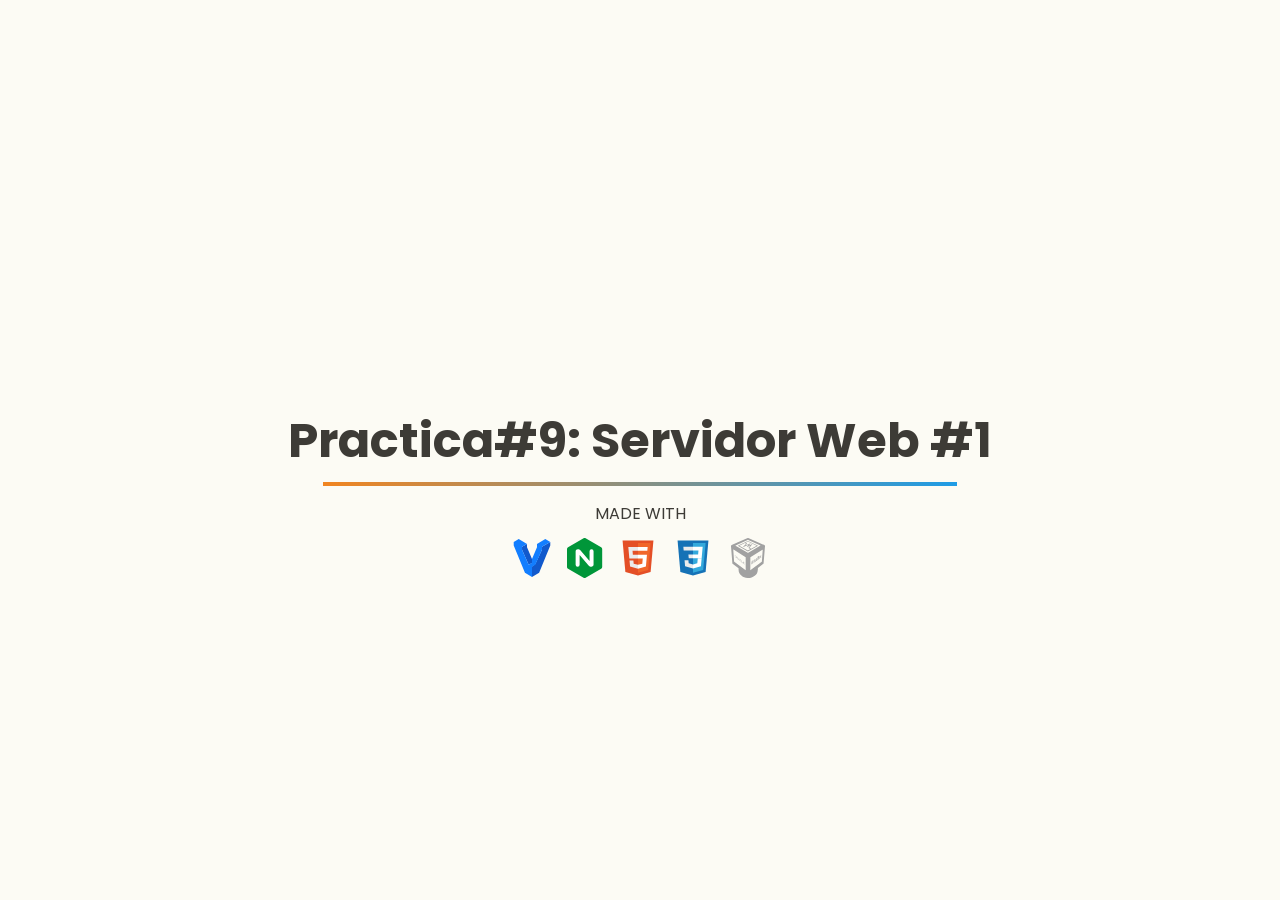
<file: Web1/src/index.html>
<!DOCTYPE html>
<html lang="es">
<head>
    <meta charset="UTF-8">
    <meta name="viewport" content="width=device-width, initial-scale=1.0">
    <title>WebServer</title>
    <link rel="stylesheet" href="https://cdnjs.cloudflare.com/ajax/libs/font-awesome/6.5.1/css/all.min.css">
    <link rel="stylesheet" href="https://fonts.googleapis.com/css2?family=Poppins:wght@100;200;300;400;500;600;700;800;900&display=swap">
    <link rel="stylesheet" href="./css/style.css">
</head>
<body>
    <div class="container">
        <div class="content">
            <h1 class="main-title">
                Practica#9: Servidor Web #1
            </h1>
            <hr class="gradient-hr">
            <div class="icons-container">
                <p class="icons-title">
                    MADE WITH
                </p>
                <div class="icons">
                    <a href="https://www.vagrantup.com/">
                        <span class="devicon--vagrant icon"></span>
                    </a>
                    <a href="https://nginx.org/en/">
                        <svg class="icon nginx-icon" xmlns="http://www.w3.org/2000/svg" width="0.88em" height="1em" viewBox="0 0 256 291"><path fill="#009639" d="M2.054 218.187c1.32 2.347 3.227 4.108 5.575 5.428l112.962 65.137c4.695 2.787 10.416 2.787 14.964 0l112.963-65.137c4.695-2.64 7.482-7.629 7.482-13.057V80.284c0-5.428-2.787-10.416-7.482-13.056L135.555 2.09c-4.694-2.788-10.416-2.788-14.964 0L7.63 67.228C2.787 69.868 0 74.856 0 80.284v130.42c0 2.642.587 5.136 2.054 7.483"/><path fill="#fff" d="M91.837 195.154a14.463 14.463 0 0 1-14.524 14.524a14.463 14.463 0 0 1-14.523-14.524V95.542c0-7.776 6.895-14.084 16.43-14.084c6.896 0 14.965 2.787 19.806 8.802l4.4 5.282l60.737 72.618V95.835a14.463 14.463 0 0 1 14.524-14.524a14.463 14.463 0 0 1 14.523 14.524v99.613c0 7.775-6.895 14.083-16.43 14.083c-6.896 0-14.965-2.787-19.806-8.802l-65.137-77.754z"/></svg>
                    </a>
                    <a href="https://developer.mozilla.org/en-US/docs/Web/HTML">
                        <span class="vscode-icons--file-type-html icon"></span>
                    </a>
                    <a href="https://developer.mozilla.org/en-US/docs/Web/CSS">
                        <span class="vscode-icons--file-type-css icon"></span>
                    </a>
                    <a href="https://www.virtualbox.org/">
                        <span class="simple-icons--virtualbox icon"></span>
                    </a>
                </div>
            </div>
        </div>
    </div>
</body>
</html>
</file>
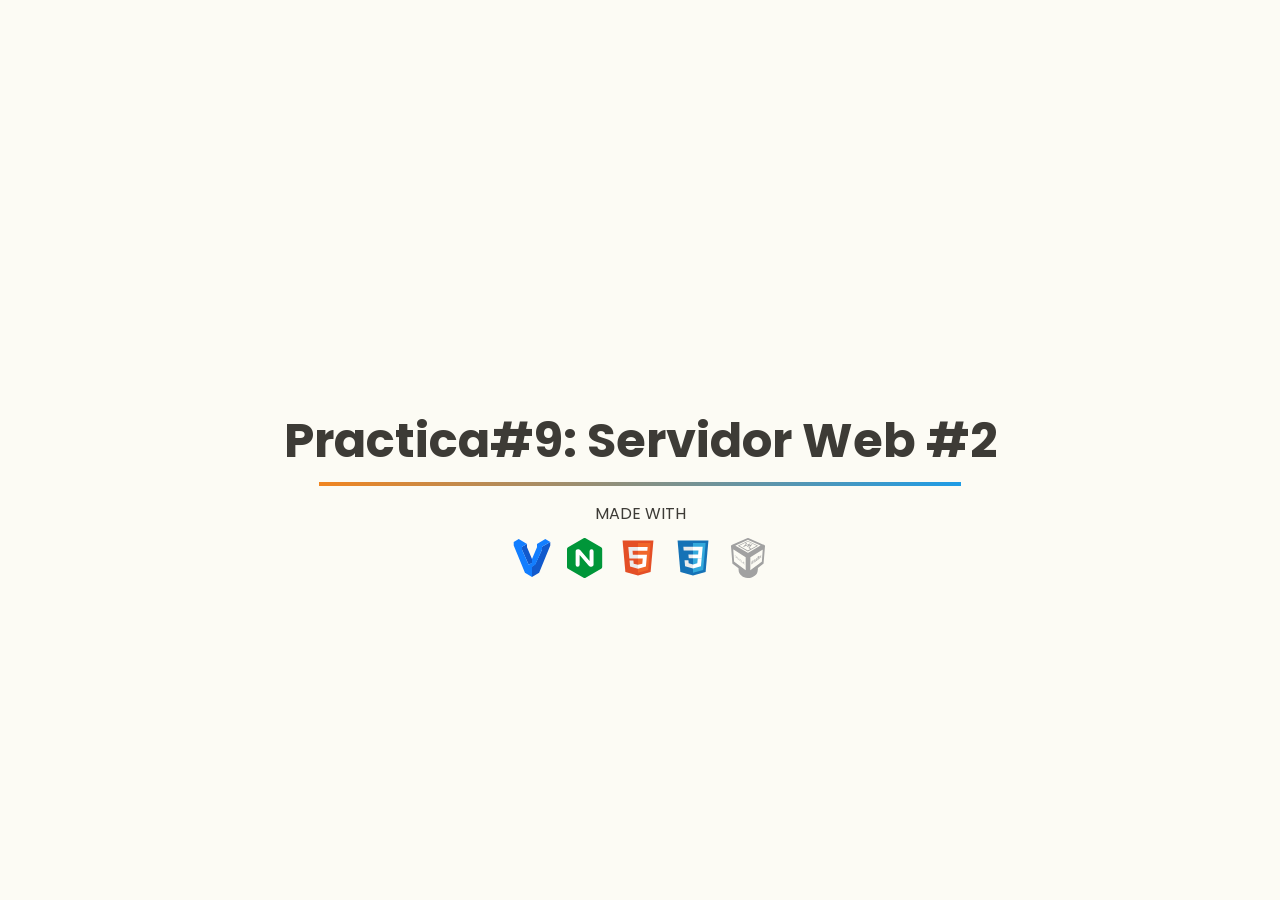
<file: Web2/src/index.html>
<!DOCTYPE html>
<html lang="es">
<head>
    <meta charset="UTF-8">
    <meta name="viewport" content="width=device-width, initial-scale=1.0">
    <title>WebServer</title>
    <link rel="stylesheet" href="https://cdnjs.cloudflare.com/ajax/libs/font-awesome/6.5.1/css/all.min.css">
    <link rel="stylesheet" href="https://fonts.googleapis.com/css2?family=Poppins:wght@100;200;300;400;500;600;700;800;900&display=swap">
    <link rel="stylesheet" href="./css/style.css">
</head>
<body>
    <div class="container">
        <div class="content">
            <h1 class="main-title">
                Practica#9: Servidor Web #2
            </h1>
            <hr class="gradient-hr">
            <div class="icons-container">
                <p class="icons-title">
                    MADE WITH
                </p>
                <div class="icons">
                    <a href="https://www.vagrantup.com/">
                        <span class="devicon--vagrant icon"></span>
                    </a>
                    <a href="https://nginx.org/en/">
                        <svg class="icon nginx-icon" xmlns="http://www.w3.org/2000/svg" width="0.88em" height="1em" viewBox="0 0 256 291"><path fill="#009639" d="M2.054 218.187c1.32 2.347 3.227 4.108 5.575 5.428l112.962 65.137c4.695 2.787 10.416 2.787 14.964 0l112.963-65.137c4.695-2.64 7.482-7.629 7.482-13.057V80.284c0-5.428-2.787-10.416-7.482-13.056L135.555 2.09c-4.694-2.788-10.416-2.788-14.964 0L7.63 67.228C2.787 69.868 0 74.856 0 80.284v130.42c0 2.642.587 5.136 2.054 7.483"/><path fill="#fff" d="M91.837 195.154a14.463 14.463 0 0 1-14.524 14.524a14.463 14.463 0 0 1-14.523-14.524V95.542c0-7.776 6.895-14.084 16.43-14.084c6.896 0 14.965 2.787 19.806 8.802l4.4 5.282l60.737 72.618V95.835a14.463 14.463 0 0 1 14.524-14.524a14.463 14.463 0 0 1 14.523 14.524v99.613c0 7.775-6.895 14.083-16.43 14.083c-6.896 0-14.965-2.787-19.806-8.802l-65.137-77.754z"/></svg>
                    </a>
                    <a href="https://developer.mozilla.org/en-US/docs/Web/HTML">
                        <span class="vscode-icons--file-type-html icon"></span>
                    </a>
                    <a href="https://developer.mozilla.org/en-US/docs/Web/CSS">
                        <span class="vscode-icons--file-type-css icon"></span>
                    </a>
                    <a href="https://www.virtualbox.org/">
                        <span class="simple-icons--virtualbox icon"></span>
                    </a>
                </div>
            </div>
        </div>
    </div>
</body>
</html>
</file>
<file: Web1/src/css/style.css>
/* global configs */

* {
    margin: 0;
    padding: 0;
}

html {
    font-family: "Poppins", sans-serif;
    color: #3d3b36;
}

body {
    background-color: #fcfbf4;
}


/* Main Title Styles */

.container {
    padding-bottom: 150px;
    width: 100vw;
    display: flex;
    flex-direction: column;
    align-items: center;
}

.content {
    display: flex;
    flex-direction: column;
    gap: 5px;
    margin-top: 45vh;
}

.main-title {
    font-size: 3rem;
}

.icons-container {
    margin-top: 10px;
    text-align: center;
}

.icons-title {
    font-size: medium;
}

.icons {
    display: flex;
    gap: 15px;
    justify-content: center;
    font-size: 2.5rem;
    margin-top: 0.5rem;
}

.icon {
    cursor: pointer;
    transition: transform 0.1s ease;
}

.icon:hover {
    transform: scale(1.4);
}

.html-icon { color: #E34F26; }

.css-icon { color: #1572B6; }

hr {
    border: none; 
    height: 4px;
    background: linear-gradient(90deg, #f18520 ,#1e9ce6, #a1a1a1, #0163f7);
    background-size: 300%;
    width: 90%;
    margin: 0 auto;
    animation: gradient-animation 5s ease infinite;
}


@keyframes gradient-animation {
    0% {
        background-position: 0% 50%; 
    }
    50% {
        background-position: 100% 50%; 
    }
    100% {
        background-position: 0% 50%; 
    }
}


/* ICONS */

.vscode-icons--file-type-html {
    display: inline-block;
    width: 1em;
    height: 1em;
    background-repeat: no-repeat;
    background-size: 100% 100%;
    background-image: url("data:image/svg+xml,%3Csvg xmlns='http://www.w3.org/2000/svg' viewBox='0 0 32 32'%3E%3Cpath fill='%23e44f26' d='M5.902 27.201L3.655 2h24.69l-2.25 25.197L15.985 30z'/%3E%3Cpath fill='%23f1662a' d='m16 27.858l8.17-2.265l1.922-21.532H16z'/%3E%3Cpath fill='%23ebebeb' d='M16 13.407h-4.09l-.282-3.165H16V7.151H8.25l.074.83l.759 8.517H16zm0 8.027l-.014.004l-3.442-.929l-.22-2.465H9.221l.433 4.852l6.332 1.758l.014-.004z'/%3E%3Cpath fill='%23fff' d='M15.989 13.407v3.091h3.806l-.358 4.009l-3.448.93v3.216l6.337-1.757l.046-.522l.726-8.137l.076-.83zm0-6.256v3.091h7.466l.062-.694l.141-1.567l.074-.83z'/%3E%3C/svg%3E");
}

.vscode-icons--file-type-css {
    display: inline-block;
    width: 1em;
    height: 1em;
    background-repeat: no-repeat;
    background-size: 100% 100%;
    background-image: url("data:image/svg+xml,%3Csvg xmlns='http://www.w3.org/2000/svg' viewBox='0 0 32 32'%3E%3Cpath fill='%231572b6' d='M5.902 27.201L3.656 2h24.688l-2.249 25.197L15.985 30z'/%3E%3Cpath fill='%2333a9dc' d='m16 27.858l8.17-2.265l1.922-21.532H16z'/%3E%3Cpath fill='%23fff' d='M16 13.191h4.09l.282-3.165H16V6.935h7.75l-.074.829l-.759 8.518H16z'/%3E%3Cpath fill='%23ebebeb' d='m16.019 21.218l-.014.004l-3.442-.93l-.22-2.465H9.24l.433 4.853l6.331 1.758l.015-.004z'/%3E%3Cpath fill='%23fff' d='m19.827 16.151l-.372 4.139l-3.447.93v3.216l6.336-1.756l.047-.522l.537-6.007z'/%3E%3Cpath fill='%23ebebeb' d='M16.011 6.935v3.091H8.545l-.062-.695l-.141-1.567l-.074-.829zM16 13.191v3.091h-3.399l-.062-.695l-.14-1.567l-.074-.829z'/%3E%3C/svg%3E");
}

.simple-icons--virtualbox {
    display: inline-block;
    width: 1em;
    height: 1em;
    background-repeat: no-repeat;
    background-size: 100% 100%;
    background-image: url("data:image/svg+xml,%3Csvg xmlns='http://www.w3.org/2000/svg' viewBox='0 0 24 24'%3E%3Cpath fill='%23a1a1a1' d='M12 0a.5.5 0 0 0-.188.047L2.17 4.274c-.265.169-.378.363-.372.692l.832 10.278c.009.107.047.165.128.25l3.564 2.713s.015 2.015.455 2.806C7.109 21.61 8.652 24.033 12 24s4.988-2.03 5.484-3.028c.47-.946.46-2.912.46-2.912l3.255-2.548a.31.31 0 0 0 .14-.258l.86-10.31c.026-.312-.103-.57-.368-.685L12.181.047A.4.4 0 0 0 12 0m-.051 1.078c.054.002.108.02.188.056l7.417 3.429L12.132 8.9c-.115.058-.166.049-.264 0l-7.35-4.264c-.113-.074-.12-.125 0-.197l7.234-3.314a.5.5 0 0 1 .197-.047m.01.688L5.905 4.591l6.042 3.49l6.067-3.48zm0 .375l5.232 2.46l-3.262 1.82l-1.04-.557l1.764-2.208l-2.138.838L13.639 3.1l-3.252 1.346l1.1-1.15l-.978-.45zm-1.837.849l.784.388l-2.115 2.098l3.615-1.492l-1.246 1.502l2.237-.932l-1.136 1.419l1.232.666l-1.56.885l-5.148-2.946zm-6.93 3.902q.042.002.135.054l7.28 4.577l.017 7.818l-6.853-5.057c-.077-.073-.104-.098-.103-.193l-.52-7.137q0-.063.044-.062m17.592.086q.043 0 .043.062l-.495 7.027c0 .096-.026.12-.103.193l-6.843 5.081l.043-7.805l7.219-4.504a.4.4 0 0 1 .136-.054m-.805 3.206l-.177.126l-.133.442l-.049-.315l-.226.15l.145.598l-.224.915l.233-.195l.085-.527l.064.413l.278-.184l-.195-.682zm-15.71.249c-.12-.011-.19.127-.169.37c.028.327.21.72.408.877l.419.33c.2.158.338.018.307-.313c-.03-.33-.216-.724-.414-.879l-.417-.323a.27.27 0 0 0-.134-.062m.075.235a.2.2 0 0 1 .087.041l.397.31c.129.101.25.358.27.57c.02.215-.07.304-.199.202l-.4-.315c-.128-.101-.246-.354-.264-.566c-.014-.158.03-.249.109-.242m14.823.103c0-.035-.074.01-.115.04c-.16.123-.358.559-.372 1.068c-.015.556.11.619.263.514c.162-.11.382-.492.39-1.026c.007-.409-.166-.491-.166-.596m-.713.067s-.439.19-.44.295c-.01.65-.07 1.968-.07 1.968l.332-.251s.329-.218.334-.82c.003-.386-.126-.31-.126-.31s.104-.218.106-.514c.005-.445-.136-.368-.136-.368m.602.214c.115 0 .094.268.092.446c-.002.175-.088.576-.18.643c-.093.068-.1-.243-.098-.423c.003-.173.074-.666.186-.666m-.72.075s.08-.05.073.214a.8.8 0 0 1-.088.328l-.134.09l.006-.538zm-.512.021l-.229.14l-.06 1.843s-.014.184.036.222c.072.056.267-.173.267-.173l-.004-.21s-.075.018-.072-.058zM5.25 11.16l.112 1.196l.14.111l-.091-.988l.461.363a.47.47 0 0 1 .137.287c.01.108-.033.154-.098.103l-.396-.313l.477.936l.205.163l-.32-.617l.063.05c.137.107.23.013.208-.213c-.022-.225-.15-.496-.287-.602zm13.049.78s.1-.024.09.279c-.008.257-.09.338-.09.338l-.152.11l.013-.62zm-.95.174c-.042-.012-.102.006-.189.077c-.107.07-.305.38-.305.38l.008.19s.114-.141.171-.187c.221-.22.165.09.165.09l-.005.099l-.156.146s-.231.227-.243.658c-.006.206.068.35.18.265c.11-.082.247-.33.247-.33l.004.144l.19-.17l.013-1.02s.043-.307-.08-.342m-10.704.126c-.035-.028-.066-.027-.08.004l-.334.8l.167.133l.273-.671l.254.69l-.38-.3l.105.28l.386.307l.103.28l.17.134l-.572-1.518a.34.34 0 0 0-.092-.139m10.054.35l-.18.132l-.01 1.078s-.098.19-.14.217c-.072.047-.07-.107-.07-.107l.015-1.02l-.192.145l-.015 1.02s-.011.457.182.313a.8.8 0 0 0 .222-.323l.017.128l.154-.11zm-.806.11l-.164.108l-.066.489l-.077.049v.023l-.152.095c-.06.093-.098.38-.098.38l.002-.288l-.175.124l-.04 1.483l.198-.143l.043-.877s.032-.211.098-.321l.107-.086l.017-.309l.002.155l.066-.056l-.008.945s-.015.314.15.204c.057-.039.213-.23.213-.23L16 14.252s-.076.071-.1.086c-.037.023-.036-.058-.036-.058l.021-.915l.11-.077l-.003-.24l-.096.06zm-8.551.14c-.124-.012-.197.13-.171.384c.035.339.232.748.44.913l.449.353l.062-.15l-.524-.415c-.134-.107-.263-.37-.286-.59s.07-.31.203-.206l.423.333l.062-.15l-.517-.408a.3.3 0 0 0-.141-.064m9.85.172v.357s-.107.126-.156.155c-.048.029-.06-.055-.06-.129a.46.46 0 0 1 .118-.293zm-2.226.171c-.067.048-.123.188-.124.313c0 .125.053.187.12.14c.068-.048.125-.188.126-.314c0-.125-.054-.188-.122-.139m-6.887.189l.12 1.12a.3.3 0 0 0 .087.178l.673.532l.062-.152l-.686-.543l-.11-1.022zm6.684.109l-.213.156s-.022.371-.182 1.69c-.132-.98-.132-1.45-.132-1.45l-.246.163l.152 1.803l.365-.208zm.259.298l-.197.141l-.062 1.505l.197-.142zm-5.911.446c-.127-.013-.198.133-.169.392c.039.346.244.765.457.934l.46.364l.064-.154l-.541-.426c-.114-.09-.225-.29-.273-.485l.636.5l.062-.153l-.724-.57c.01-.146.094-.196.207-.107l.436.343l.062-.152l-.534-.418a.3.3 0 0 0-.143-.068m.769.587q-.021.021-.015.081a.35.35 0 0 0 .105.21c.048.038.08.006.07-.073a.36.36 0 0 0-.105-.212q-.036-.027-.055-.006m.015.032q.016-.016.045.004c.038.03.074.104.08.165c.008.063-.016.088-.055.058c-.012-.01-.015-.035-.025-.051l.006.004l-.006-.06l.015.01l.025.078l.022.017l-.03-.084h.004c.008-.002.009-.013.008-.019v-.013a.1.1 0 0 0-.025-.058a.1.1 0 0 0-.026-.025l-.023-.02l.015.137c-.015-.03-.037-.05-.04-.08q-.006-.048.01-.063m.036.047l.006.004c.01.008.013.011.018.017l.01.026q.002.009 0 .013c-.002.006-.009.002-.015-.002l-.013-.01z'/%3E%3C/svg%3E");
}

.devicon--vagrant {
    display: inline-block;
    width: 1em;
    height: 1em;
    background-repeat: no-repeat;
    background-size: 100% 100%;
    background-image: url("data:image/svg+xml,%3Csvg xmlns='http://www.w3.org/2000/svg' viewBox='0 0 128 128'%3E%3Cpath fill='%231159cc' d='M122.5 23.9V12.82L95.91 28.3v9.34l-21.28 45.9l-10.64 7.33v33.61l22.81-13.15zM63.99 66.94L48.04 29.71V19.19l-.11-.06l-15.84 9.17v9.34l21.27 47.91l10.63-5.25z'/%3E%3Cpath fill='%23127eff' d='M106.55 3.52L79.97 19.09l-.02-.01v10.63L63.99 66.94v12.45l-10.63 6.16l-21.27-47.91v-9.36l15.96-9.19l-26.6-15.57l-15.95 9.3v11.42l35.9 87.2l22.59 13.04V91.72l10.64-6.17l-.13-.08l21.41-47.83v-9.36l26.59-15.46z'/%3E%3C/svg%3E");
}
</file>
<file: Web2/src/css/style.css>
/* global configs */

* {
    margin: 0;
    padding: 0;
}

html {
    font-family: "Poppins", sans-serif;
    color: #3d3b36;
}

body {
    background-color: #fcfbf4;
}


/* Main Title Styles */

.container {
    padding-bottom: 150px;
    width: 100vw;
    display: flex;
    flex-direction: column;
    align-items: center;
}

.content {
    display: flex;
    flex-direction: column;
    gap: 5px;
    margin-top: 45vh;
}

.main-title {
    font-size: 3rem;
}

.icons-container {
    margin-top: 10px;
    text-align: center;
}

.icons-title {
    font-size: medium;
}

.icons {
    display: flex;
    gap: 15px;
    justify-content: center;
    font-size: 2.5rem;
    margin-top: 0.5rem;
}

.icon {
    cursor: pointer;
    transition: transform 0.1s ease;
}

.icon:hover {
    transform: scale(1.4);
}

.html-icon { color: #E34F26; }

.css-icon { color: #1572B6; }

hr {
    border: none; 
    height: 4px;
    background: linear-gradient(90deg, #f18520 ,#1e9ce6, #a1a1a1, #0163f7);
    background-size: 300%;
    width: 90%;
    margin: 0 auto;
    animation: gradient-animation 5s ease infinite;
}


@keyframes gradient-animation {
    0% {
        background-position: 0% 50%; 
    }
    50% {
        background-position: 100% 50%; 
    }
    100% {
        background-position: 0% 50%; 
    }
}


/* ICONS */

.vscode-icons--file-type-html {
    display: inline-block;
    width: 1em;
    height: 1em;
    background-repeat: no-repeat;
    background-size: 100% 100%;
    background-image: url("data:image/svg+xml,%3Csvg xmlns='http://www.w3.org/2000/svg' viewBox='0 0 32 32'%3E%3Cpath fill='%23e44f26' d='M5.902 27.201L3.655 2h24.69l-2.25 25.197L15.985 30z'/%3E%3Cpath fill='%23f1662a' d='m16 27.858l8.17-2.265l1.922-21.532H16z'/%3E%3Cpath fill='%23ebebeb' d='M16 13.407h-4.09l-.282-3.165H16V7.151H8.25l.074.83l.759 8.517H16zm0 8.027l-.014.004l-3.442-.929l-.22-2.465H9.221l.433 4.852l6.332 1.758l.014-.004z'/%3E%3Cpath fill='%23fff' d='M15.989 13.407v3.091h3.806l-.358 4.009l-3.448.93v3.216l6.337-1.757l.046-.522l.726-8.137l.076-.83zm0-6.256v3.091h7.466l.062-.694l.141-1.567l.074-.83z'/%3E%3C/svg%3E");
}

.vscode-icons--file-type-css {
    display: inline-block;
    width: 1em;
    height: 1em;
    background-repeat: no-repeat;
    background-size: 100% 100%;
    background-image: url("data:image/svg+xml,%3Csvg xmlns='http://www.w3.org/2000/svg' viewBox='0 0 32 32'%3E%3Cpath fill='%231572b6' d='M5.902 27.201L3.656 2h24.688l-2.249 25.197L15.985 30z'/%3E%3Cpath fill='%2333a9dc' d='m16 27.858l8.17-2.265l1.922-21.532H16z'/%3E%3Cpath fill='%23fff' d='M16 13.191h4.09l.282-3.165H16V6.935h7.75l-.074.829l-.759 8.518H16z'/%3E%3Cpath fill='%23ebebeb' d='m16.019 21.218l-.014.004l-3.442-.93l-.22-2.465H9.24l.433 4.853l6.331 1.758l.015-.004z'/%3E%3Cpath fill='%23fff' d='m19.827 16.151l-.372 4.139l-3.447.93v3.216l6.336-1.756l.047-.522l.537-6.007z'/%3E%3Cpath fill='%23ebebeb' d='M16.011 6.935v3.091H8.545l-.062-.695l-.141-1.567l-.074-.829zM16 13.191v3.091h-3.399l-.062-.695l-.14-1.567l-.074-.829z'/%3E%3C/svg%3E");
}

.simple-icons--virtualbox {
    display: inline-block;
    width: 1em;
    height: 1em;
    background-repeat: no-repeat;
    background-size: 100% 100%;
    background-image: url("data:image/svg+xml,%3Csvg xmlns='http://www.w3.org/2000/svg' viewBox='0 0 24 24'%3E%3Cpath fill='%23a1a1a1' d='M12 0a.5.5 0 0 0-.188.047L2.17 4.274c-.265.169-.378.363-.372.692l.832 10.278c.009.107.047.165.128.25l3.564 2.713s.015 2.015.455 2.806C7.109 21.61 8.652 24.033 12 24s4.988-2.03 5.484-3.028c.47-.946.46-2.912.46-2.912l3.255-2.548a.31.31 0 0 0 .14-.258l.86-10.31c.026-.312-.103-.57-.368-.685L12.181.047A.4.4 0 0 0 12 0m-.051 1.078c.054.002.108.02.188.056l7.417 3.429L12.132 8.9c-.115.058-.166.049-.264 0l-7.35-4.264c-.113-.074-.12-.125 0-.197l7.234-3.314a.5.5 0 0 1 .197-.047m.01.688L5.905 4.591l6.042 3.49l6.067-3.48zm0 .375l5.232 2.46l-3.262 1.82l-1.04-.557l1.764-2.208l-2.138.838L13.639 3.1l-3.252 1.346l1.1-1.15l-.978-.45zm-1.837.849l.784.388l-2.115 2.098l3.615-1.492l-1.246 1.502l2.237-.932l-1.136 1.419l1.232.666l-1.56.885l-5.148-2.946zm-6.93 3.902q.042.002.135.054l7.28 4.577l.017 7.818l-6.853-5.057c-.077-.073-.104-.098-.103-.193l-.52-7.137q0-.063.044-.062m17.592.086q.043 0 .043.062l-.495 7.027c0 .096-.026.12-.103.193l-6.843 5.081l.043-7.805l7.219-4.504a.4.4 0 0 1 .136-.054m-.805 3.206l-.177.126l-.133.442l-.049-.315l-.226.15l.145.598l-.224.915l.233-.195l.085-.527l.064.413l.278-.184l-.195-.682zm-15.71.249c-.12-.011-.19.127-.169.37c.028.327.21.72.408.877l.419.33c.2.158.338.018.307-.313c-.03-.33-.216-.724-.414-.879l-.417-.323a.27.27 0 0 0-.134-.062m.075.235a.2.2 0 0 1 .087.041l.397.31c.129.101.25.358.27.57c.02.215-.07.304-.199.202l-.4-.315c-.128-.101-.246-.354-.264-.566c-.014-.158.03-.249.109-.242m14.823.103c0-.035-.074.01-.115.04c-.16.123-.358.559-.372 1.068c-.015.556.11.619.263.514c.162-.11.382-.492.39-1.026c.007-.409-.166-.491-.166-.596m-.713.067s-.439.19-.44.295c-.01.65-.07 1.968-.07 1.968l.332-.251s.329-.218.334-.82c.003-.386-.126-.31-.126-.31s.104-.218.106-.514c.005-.445-.136-.368-.136-.368m.602.214c.115 0 .094.268.092.446c-.002.175-.088.576-.18.643c-.093.068-.1-.243-.098-.423c.003-.173.074-.666.186-.666m-.72.075s.08-.05.073.214a.8.8 0 0 1-.088.328l-.134.09l.006-.538zm-.512.021l-.229.14l-.06 1.843s-.014.184.036.222c.072.056.267-.173.267-.173l-.004-.21s-.075.018-.072-.058zM5.25 11.16l.112 1.196l.14.111l-.091-.988l.461.363a.47.47 0 0 1 .137.287c.01.108-.033.154-.098.103l-.396-.313l.477.936l.205.163l-.32-.617l.063.05c.137.107.23.013.208-.213c-.022-.225-.15-.496-.287-.602zm13.049.78s.1-.024.09.279c-.008.257-.09.338-.09.338l-.152.11l.013-.62zm-.95.174c-.042-.012-.102.006-.189.077c-.107.07-.305.38-.305.38l.008.19s.114-.141.171-.187c.221-.22.165.09.165.09l-.005.099l-.156.146s-.231.227-.243.658c-.006.206.068.35.18.265c.11-.082.247-.33.247-.33l.004.144l.19-.17l.013-1.02s.043-.307-.08-.342m-10.704.126c-.035-.028-.066-.027-.08.004l-.334.8l.167.133l.273-.671l.254.69l-.38-.3l.105.28l.386.307l.103.28l.17.134l-.572-1.518a.34.34 0 0 0-.092-.139m10.054.35l-.18.132l-.01 1.078s-.098.19-.14.217c-.072.047-.07-.107-.07-.107l.015-1.02l-.192.145l-.015 1.02s-.011.457.182.313a.8.8 0 0 0 .222-.323l.017.128l.154-.11zm-.806.11l-.164.108l-.066.489l-.077.049v.023l-.152.095c-.06.093-.098.38-.098.38l.002-.288l-.175.124l-.04 1.483l.198-.143l.043-.877s.032-.211.098-.321l.107-.086l.017-.309l.002.155l.066-.056l-.008.945s-.015.314.15.204c.057-.039.213-.23.213-.23L16 14.252s-.076.071-.1.086c-.037.023-.036-.058-.036-.058l.021-.915l.11-.077l-.003-.24l-.096.06zm-8.551.14c-.124-.012-.197.13-.171.384c.035.339.232.748.44.913l.449.353l.062-.15l-.524-.415c-.134-.107-.263-.37-.286-.59s.07-.31.203-.206l.423.333l.062-.15l-.517-.408a.3.3 0 0 0-.141-.064m9.85.172v.357s-.107.126-.156.155c-.048.029-.06-.055-.06-.129a.46.46 0 0 1 .118-.293zm-2.226.171c-.067.048-.123.188-.124.313c0 .125.053.187.12.14c.068-.048.125-.188.126-.314c0-.125-.054-.188-.122-.139m-6.887.189l.12 1.12a.3.3 0 0 0 .087.178l.673.532l.062-.152l-.686-.543l-.11-1.022zm6.684.109l-.213.156s-.022.371-.182 1.69c-.132-.98-.132-1.45-.132-1.45l-.246.163l.152 1.803l.365-.208zm.259.298l-.197.141l-.062 1.505l.197-.142zm-5.911.446c-.127-.013-.198.133-.169.392c.039.346.244.765.457.934l.46.364l.064-.154l-.541-.426c-.114-.09-.225-.29-.273-.485l.636.5l.062-.153l-.724-.57c.01-.146.094-.196.207-.107l.436.343l.062-.152l-.534-.418a.3.3 0 0 0-.143-.068m.769.587q-.021.021-.015.081a.35.35 0 0 0 .105.21c.048.038.08.006.07-.073a.36.36 0 0 0-.105-.212q-.036-.027-.055-.006m.015.032q.016-.016.045.004c.038.03.074.104.08.165c.008.063-.016.088-.055.058c-.012-.01-.015-.035-.025-.051l.006.004l-.006-.06l.015.01l.025.078l.022.017l-.03-.084h.004c.008-.002.009-.013.008-.019v-.013a.1.1 0 0 0-.025-.058a.1.1 0 0 0-.026-.025l-.023-.02l.015.137c-.015-.03-.037-.05-.04-.08q-.006-.048.01-.063m.036.047l.006.004c.01.008.013.011.018.017l.01.026q.002.009 0 .013c-.002.006-.009.002-.015-.002l-.013-.01z'/%3E%3C/svg%3E");
}

.devicon--vagrant {
    display: inline-block;
    width: 1em;
    height: 1em;
    background-repeat: no-repeat;
    background-size: 100% 100%;
    background-image: url("data:image/svg+xml,%3Csvg xmlns='http://www.w3.org/2000/svg' viewBox='0 0 128 128'%3E%3Cpath fill='%231159cc' d='M122.5 23.9V12.82L95.91 28.3v9.34l-21.28 45.9l-10.64 7.33v33.61l22.81-13.15zM63.99 66.94L48.04 29.71V19.19l-.11-.06l-15.84 9.17v9.34l21.27 47.91l10.63-5.25z'/%3E%3Cpath fill='%23127eff' d='M106.55 3.52L79.97 19.09l-.02-.01v10.63L63.99 66.94v12.45l-10.63 6.16l-21.27-47.91v-9.36l15.96-9.19l-26.6-15.57l-15.95 9.3v11.42l35.9 87.2l22.59 13.04V91.72l10.64-6.17l-.13-.08l21.41-47.83v-9.36l26.59-15.46z'/%3E%3C/svg%3E");
}
</file>
